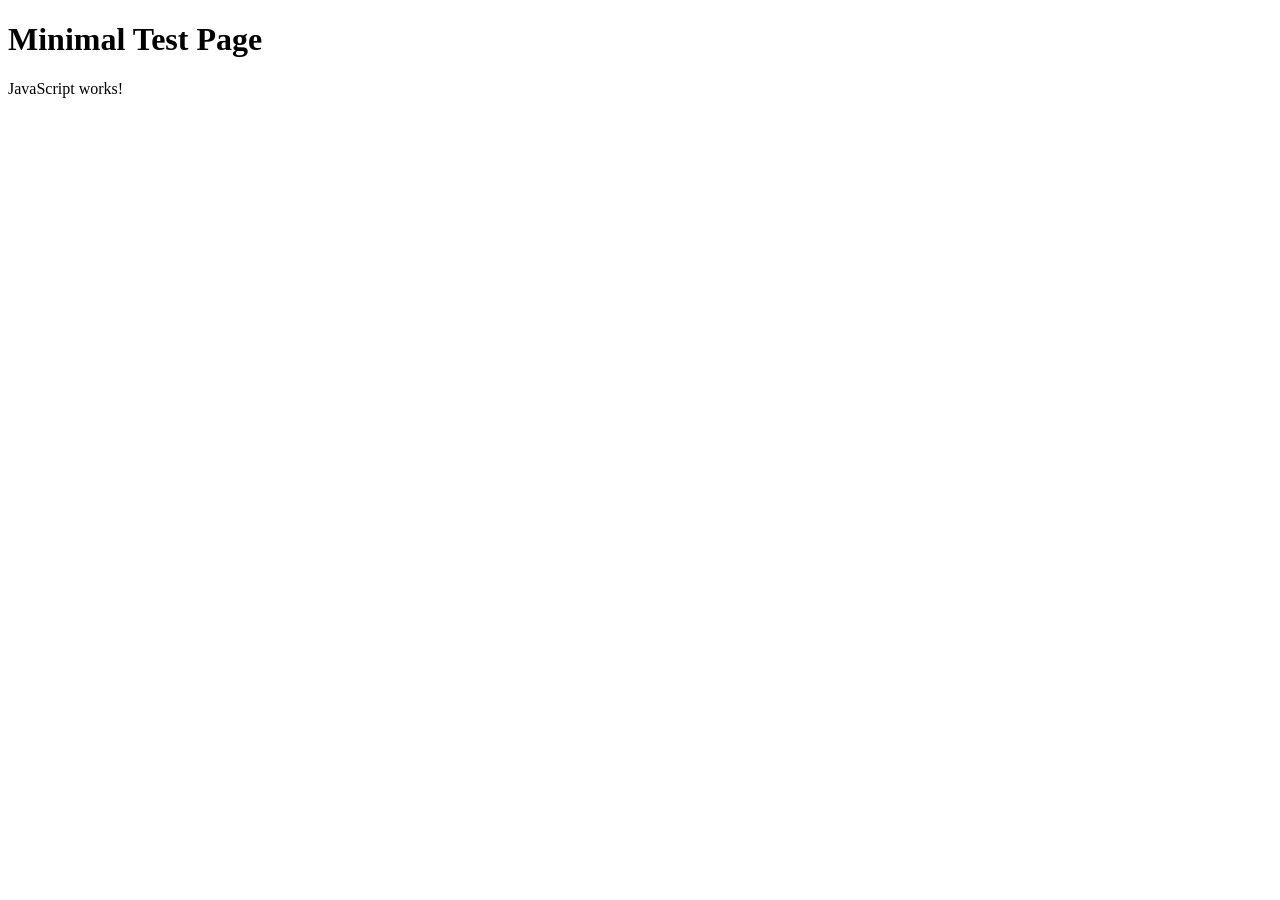
<file: minimal.html>
<!DOCTYPE html>
<html>
<head>
    <title>Minimal Test</title>
</head>
<body>
    <h1>Minimal Test Page</h1>
    <div id="test">Testing...</div>
    
    <script>
        document.getElementById('test').innerHTML = 'JavaScript works!';
        console.log('JavaScript executed');
    </script>
</body>
</html>
</file>
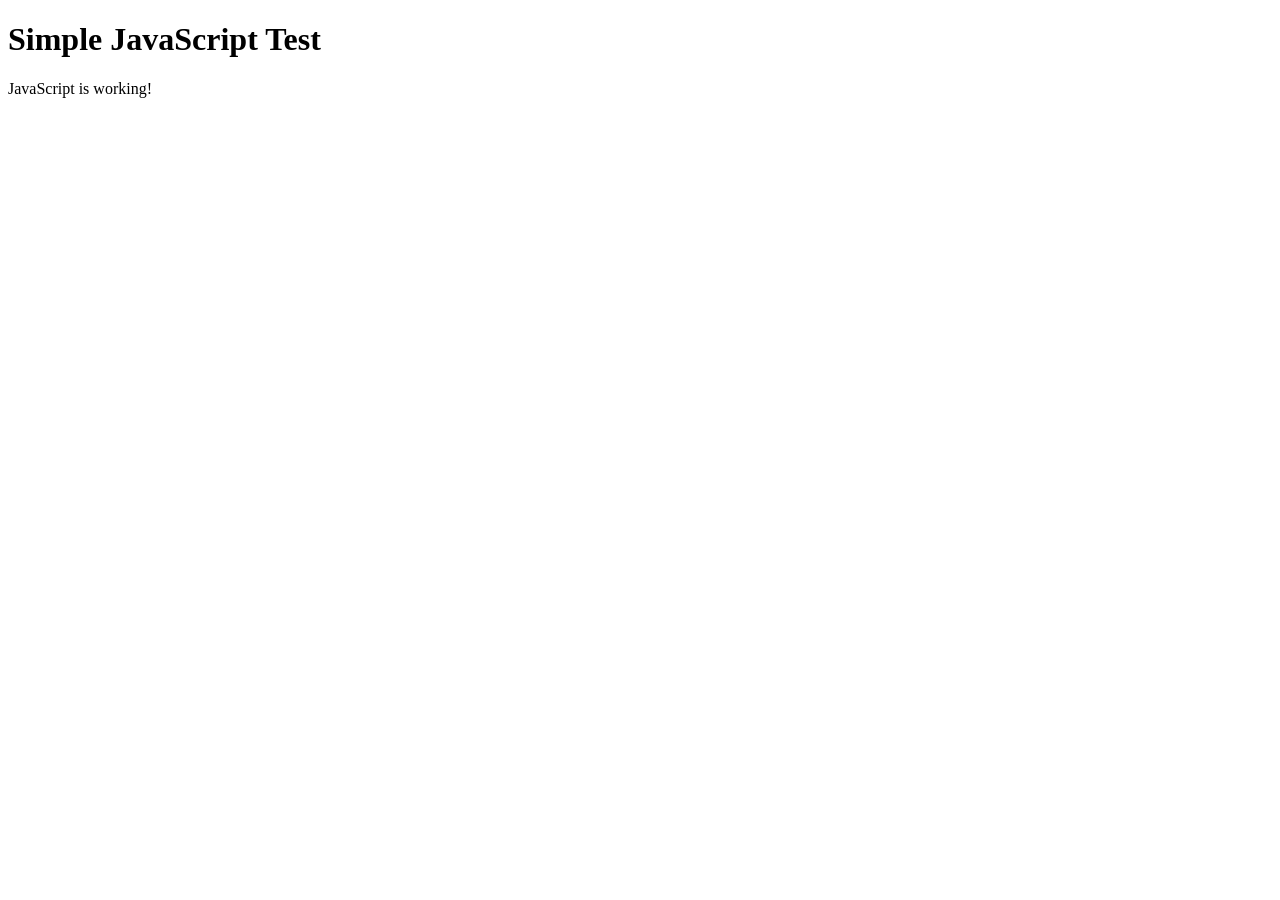
<file: simple-test.html>
<!DOCTYPE html>
<html>
<head>
    <title>Simple Test</title>
</head>
<body>
    <h1>Simple JavaScript Test</h1>
    <div id="output"></div>
    
    <script>
        document.getElementById('output').innerHTML = 'JavaScript is working!';
        console.log('JavaScript executed successfully');
    </script>
</body>
</html>
</file>
